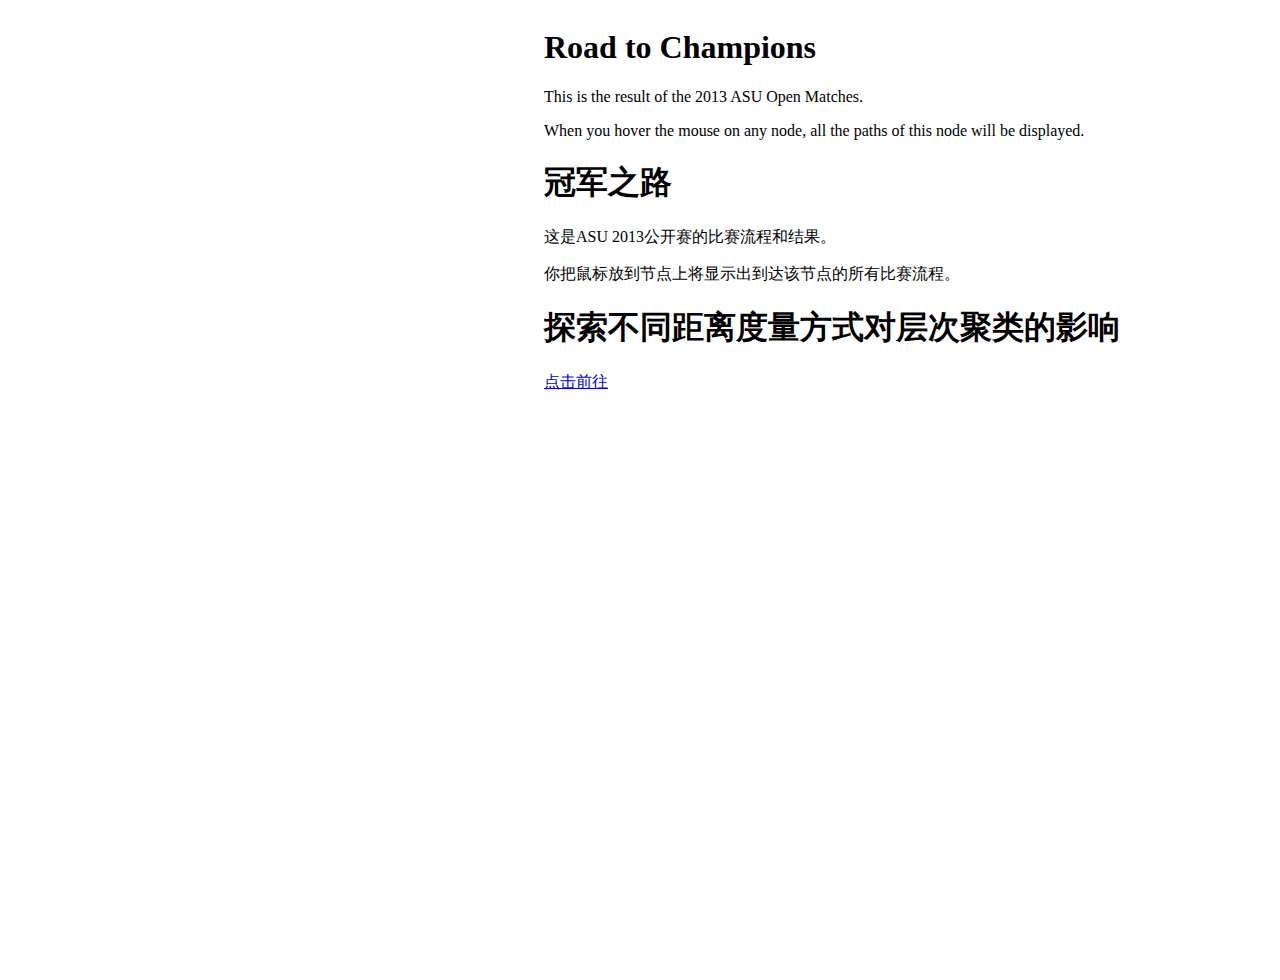
<file: u6homework/index.html>
<!DOCTYPE html>
<html>
<head>
<meta charset="utf-8">
<title>Road to Champions</title>
<link href="index.css" data-prefetch="true" rel="stylesheet">
</head>

<body>
    <div style="position: absolute;right: 160px;">
        <h1>Road to Champions</h1>
        <p>This is the result of the 2013 ASU Open Matches.</p>
        <p>When you hover the mouse on any node, all the paths of this node will be displayed.</p>
        <h1>冠军之路</h1>
        <p>这是ASU 2013公开赛的比赛流程和结果。</p>
        <p>你把鼠标放到节点上将显示出到达该节点的所有比赛流程。</p>
        <h1>探索不同距离度量方式对层次聚类的影响</h1>
        <p><a href="cluster.html">点击前往</a></p>
    </div>
    <svg width="1080" height="960"></svg>
    <script src="https://d3js.org/d3.v4.min.js"></script>
    <script src="index.js"></script>
</body>
</html>
</file>
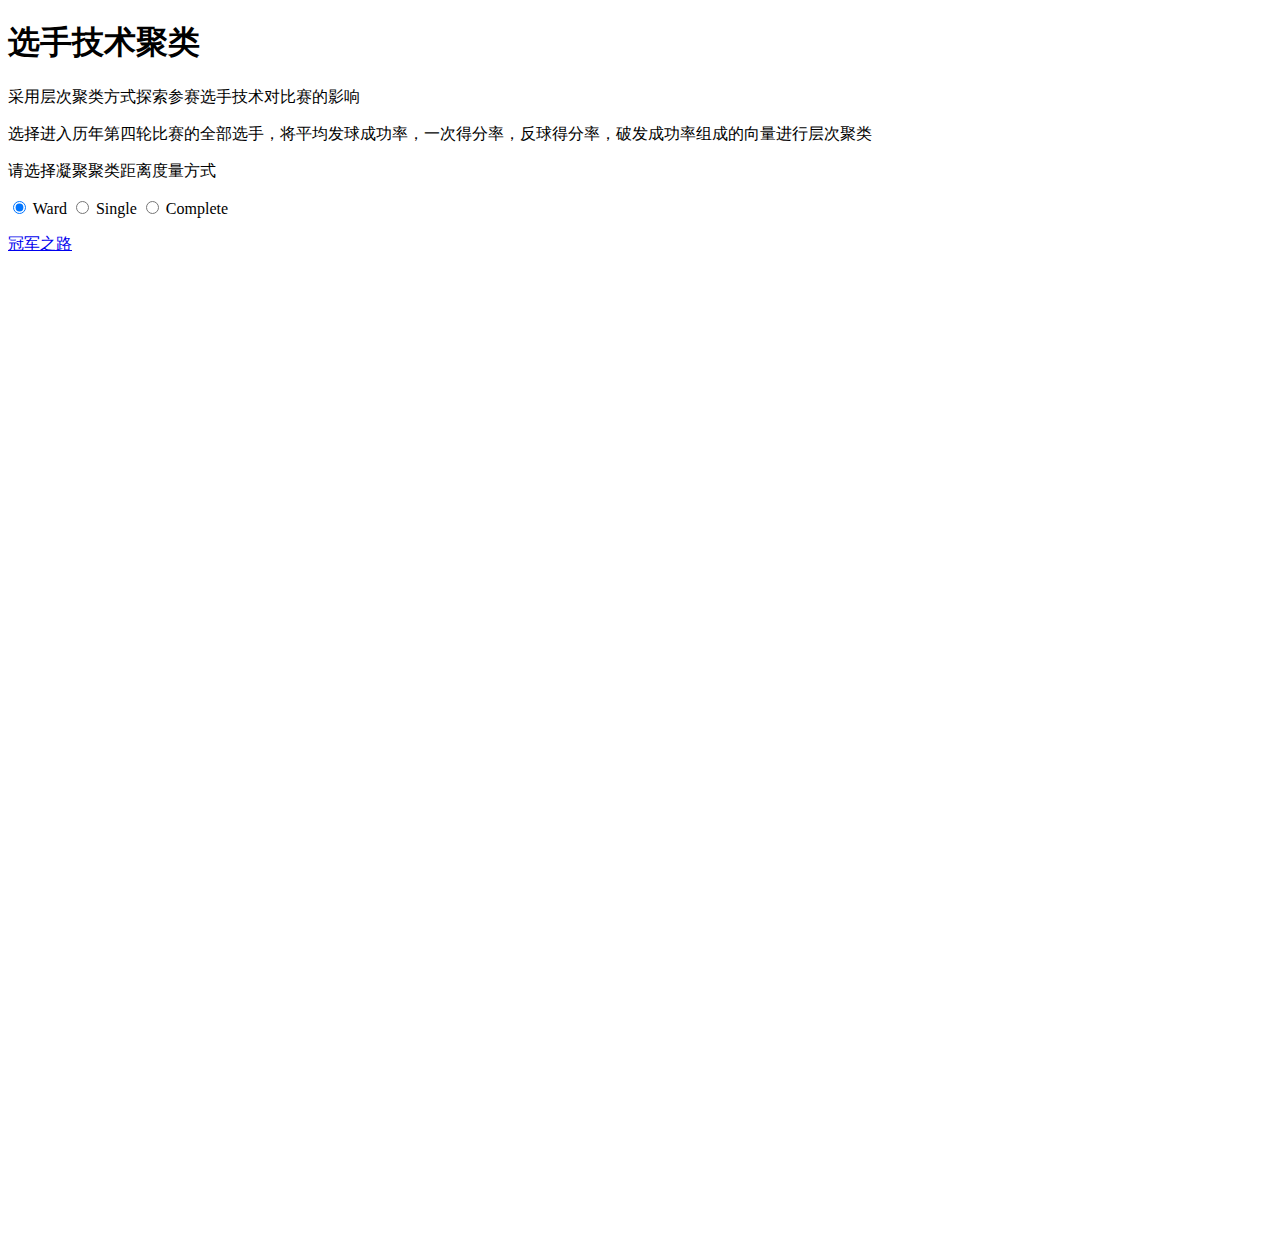
<file: u6homework/cluster.html>
<!DOCTYPE html>
<html>
<head>
<meta charset="utf-8">
<title>Play skills cluster</title>
<link href="cluster.css" data-prefetch="true" rel="stylesheet">
</head>

<body>
    <div>
       
        <h1>选手技术聚类</h1>
        <p>采用层次聚类方式探索参赛选手技术对比赛的影响</p>
        <p>选择进入历年第四轮比赛的全部选手，将平均发球成功率，一次得分率，反球得分率，破发成功率组成的向量进行层次聚类</p>
        <p>请选择凝聚聚类距离度量方式</p>
        <form>
            <label><input type="radio" name="mode" value="ward" checked> Ward</label>
            <label><input type="radio" name="mode" value="single"> Single</label>
            <label><input type="radio" name="mode" value="complete"> Complete</label>
          </form>
          <p><a href="index.html">冠军之路</a></p>

    </div>
    <svg width="1080" height="960"></svg>
    <script src="https://d3js.org/d3.v4.min.js"></script>
    <script src="cluster.js"></script>

</body>
</html>
</file>
<file: u6homework/index.css>
.node circle {
    fill: #999;
}

.node text {
    font: 12px sans-serif;
}

.node--internal circle {
    fill: #555;
}

.node--internal text {
    text-shadow: 0 1px 0 #fff, 0 -1px 0 #fff, 1px 0 0 #fff, -1px 0 0 #fff;
}

.link {
    fill: none;
    stroke: #555;
    stroke-opacity: 0.4;
    stroke-width: 1.5px;
}

.link_selected {
    fill: none;
    stroke: #359;
    stroke-opacity: 0.8;
    stroke-width: 4px;
}
</file>
<file: u6homework/cluster.css>
.node circle {
  fill: #999;
}

.node text {
  font: 12px sans-serif;
}

.node--internal circle {
  fill: #555;
}

.node--internal text {
  text-shadow: 0 1px 0 #fff, 0 -1px 0 #fff, 1px 0 0 #fff, -1px 0 0 #fff;
}

.link {
  fill: none;
  stroke: #555;
  stroke-opacity: 0.4;
  stroke-width: 1.5px;
}

.link_selected {
  fill: none;
  stroke: #359;
  stroke-opacity: 0.8;
  stroke-width: 4px;
}
</file>
